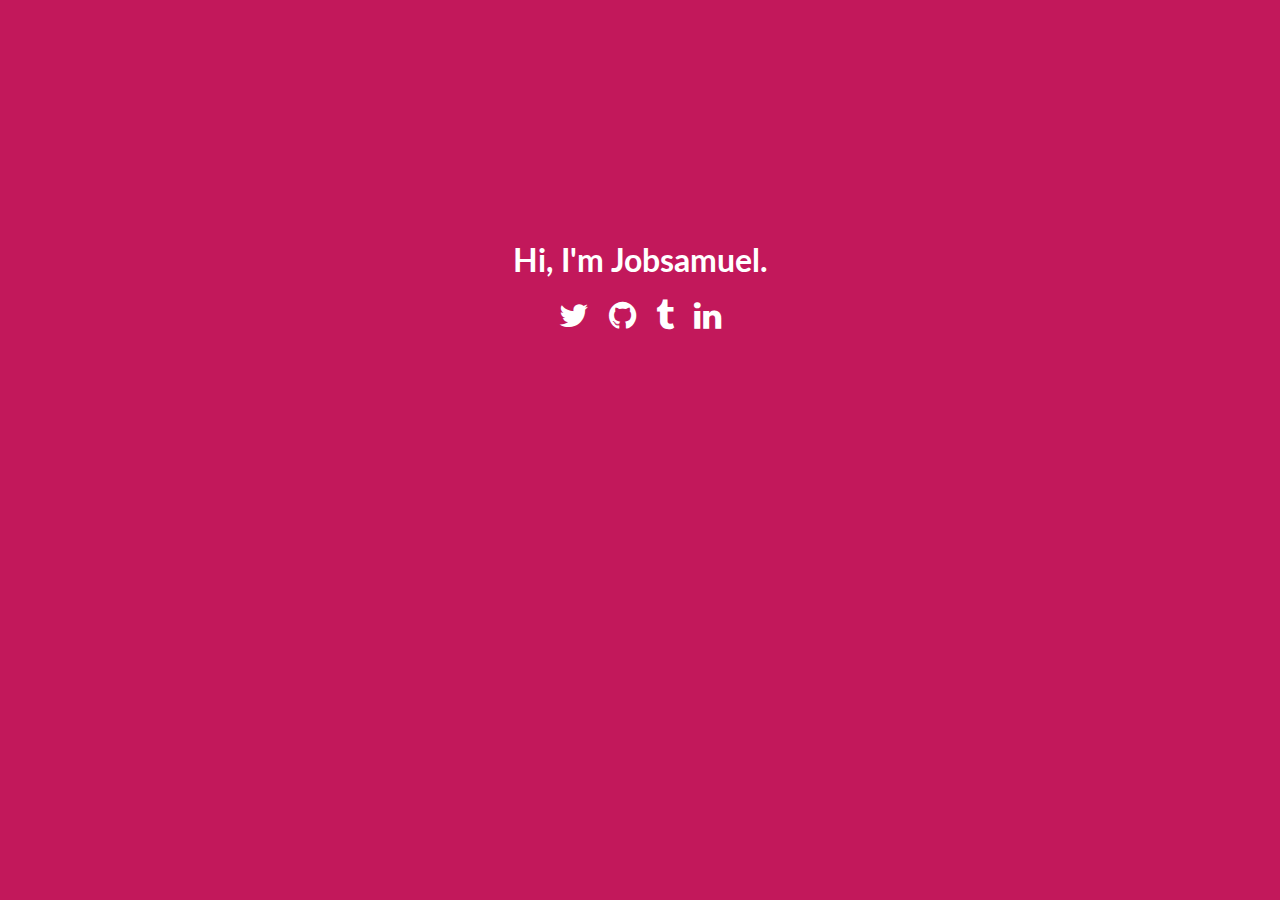
<file: index.html>
<!DOCTYPE html>
<html>
<head>
	<meta charset="UTF-8">
	<meta name="description" content="Personal projects website">
	<meta name="author" content="Jobsamuel Núñez">
	<title>Hello world!</title>
	<!--IE 9 and below-->
	<!--[if IE]><link rel="shortcut icon" href="favicon.ico"><![endif]-->
	<link rel="icon" href="assets/favicon.png">
	<link href='//fonts.googleapis.com/css?family=Lato' rel='stylesheet' type='text/css'>
	<link href="//maxcdn.bootstrapcdn.com/font-awesome/4.2.0/css/font-awesome.min.css" rel="stylesheet">
	<link rel="stylesheet" type="text/css" href="css/style.css">
	<script src="js/main.js"></script>
	<script>
	  (function(i,s,o,g,r,a,m){i['GoogleAnalyticsObject']=r;i[r]=i[r]||function(){
	  (i[r].q=i[r].q||[]).push(arguments)},i[r].l=1*new Date();a=s.createElement(o),
	  m=s.getElementsByTagName(o)[0];a.async=1;a.src=g;m.parentNode.insertBefore(a,m)
	  })(window,document,'script','//www.google-analytics.com/analytics.js','ga');
	  ga('create', 'UA-58049274-1', 'auto');
	  ga('send', 'pageview');
	</script>
</head>
<body>
	<div class="info">
		<h1>Hi, I'm Jobsamuel.</h1>
		<a href="https://twitter.com/jobsamuel" class="social"><i class="fa fa-twitter fa-2x"></i></a>
		<a href="https://github.com/jobsamuel" class="social"><i class="fa fa-github fa-2x"></i></a>
		<a href="http://justdesk.tumblr.com" class="social"><i class="fa fa-tumblr fa-2x"></i></a>
		<a href="https://ve.linkedin.com/in/jobsamuel/en" class="social"><i class="fa fa-linkedin fa-2x"></i></a>
	</div>
</body>
</html>
</file>
<file: css/style.css>
body{background-color:#C2185B;color:#FFF;font-family:Lato,Helvetica,Arial,sans-serif}.info{margin-top:15em;margin-right:auto;margin-left:auto;text-align:center}.social{margin:.5em;color:#FFF}.social:hover{color:#FFC107}a:active,a:visited{color:#E91E63}
</file>
